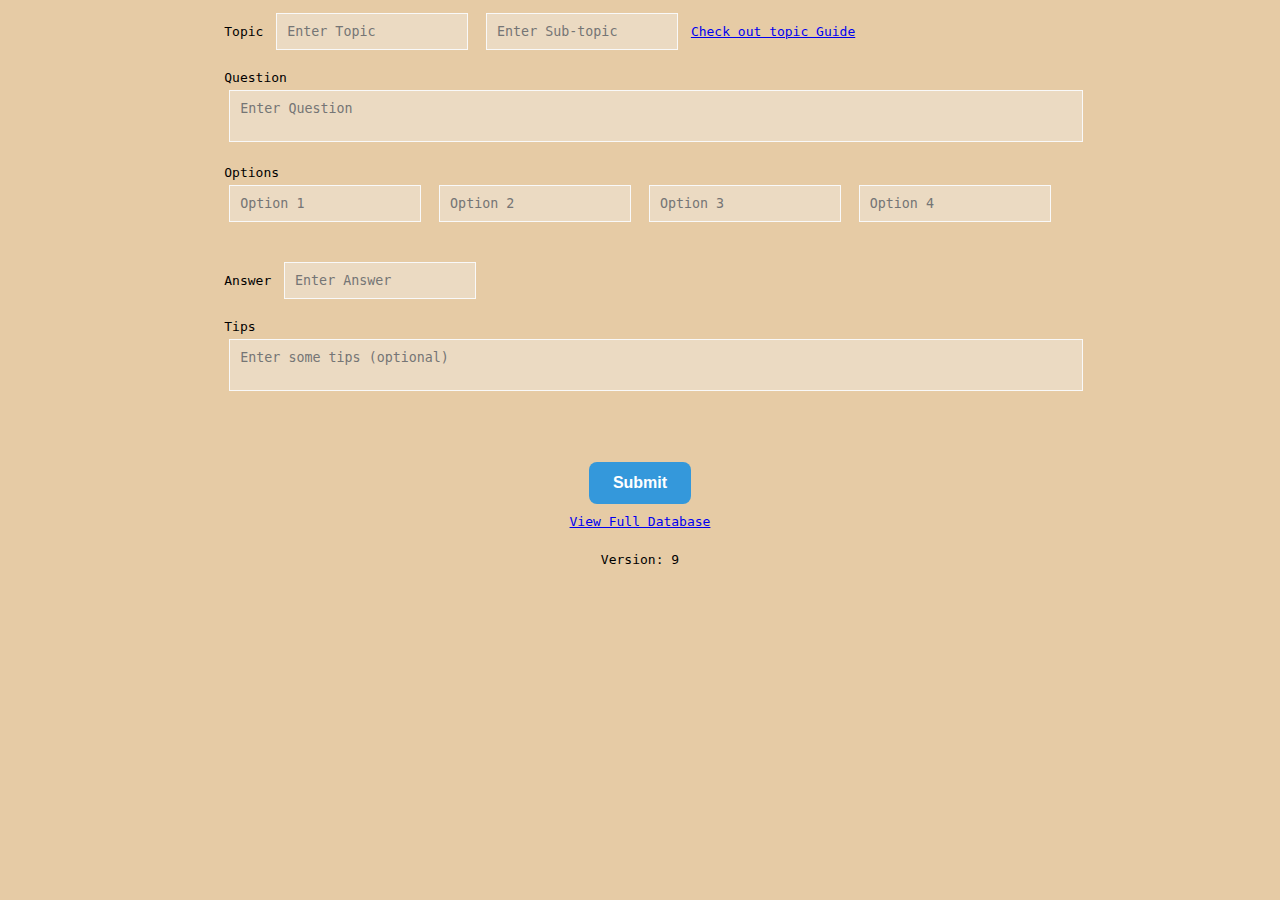
<file: index.html>
<!DOCTYPE html>
<html lang="en">
<head>
    <meta charset="UTF-8">
    <meta name="viewport" content="width=device-width, initial-scale=1.0">
    <title>Question Database</title>
    <link rel="stylesheet" href="styles.css">
</head>
<body>
    
    <div id="form-container">
    <form action="#">
        <label>Topic</label>
        <input type="text" class="option" id="topic" placeholder="Enter Topic">
        <input type="text" class="option" id="sub_topic" placeholder="Enter Sub-topic">
        <a href="guide.html">Check out topic Guide</a>
        <br><br>

        <!-- QUESTION -->
        <label>Question</label>
        <br>
        <textarea id="question" placeholder="Enter Question"></textarea>
        <br>
        <br>

        <!-- OPTIONS -->
        <div id="options">Options<br>
            <input type="text" class="option" id="option1" placeholder="Option 1" required>
            <input type="text" class="option" id="option2" placeholder="Option 2" required>
            <input type="text" class="option" id="option3" placeholder="Option 3" required>
            <input type="text" class="option" id="option4" placeholder="Option 4" required>
        </div>
        <br><br>

        <!-- CORRECT ANSWER -->
        <label>Answer</label>
        <input type="text" class="option" id="answer" placeholder="Enter Answer"><br><br>


        <!-- Tips -->
        <label>Tips</label>
        <br>
        <textarea id="tips" placeholder="Enter some tips (optional)"></textarea><br><br>
    </form>
    </div>

    <h4 id="msg"></h4>
    <button id="submit" class="btn">Submit</button>
    <a href="database.html" style="margin: 10px;" target="_blank">View Full Database</a>

    <script src="help.js"></script>
    <script src="script.js"></script>
    <script>
        document.querySelectorAll('input')
        .forEach(input => {
            input.setAttribute('autocomplete', 'off');
        });

        document.querySelectorAll('textarea')
        .forEach(tag => {
            tag.addEventListener('input', () => {
                tag.style.height = 'auto';
                tag.style.height = `${tag.scrollHeight - 20}px`;
            });
        })

        document.getElementById("submit")
        .addEventListener("click", () => {
            event.preventDefault();
            handleSubmit();
        });
    </script>
    
</body>
</html>
</file>
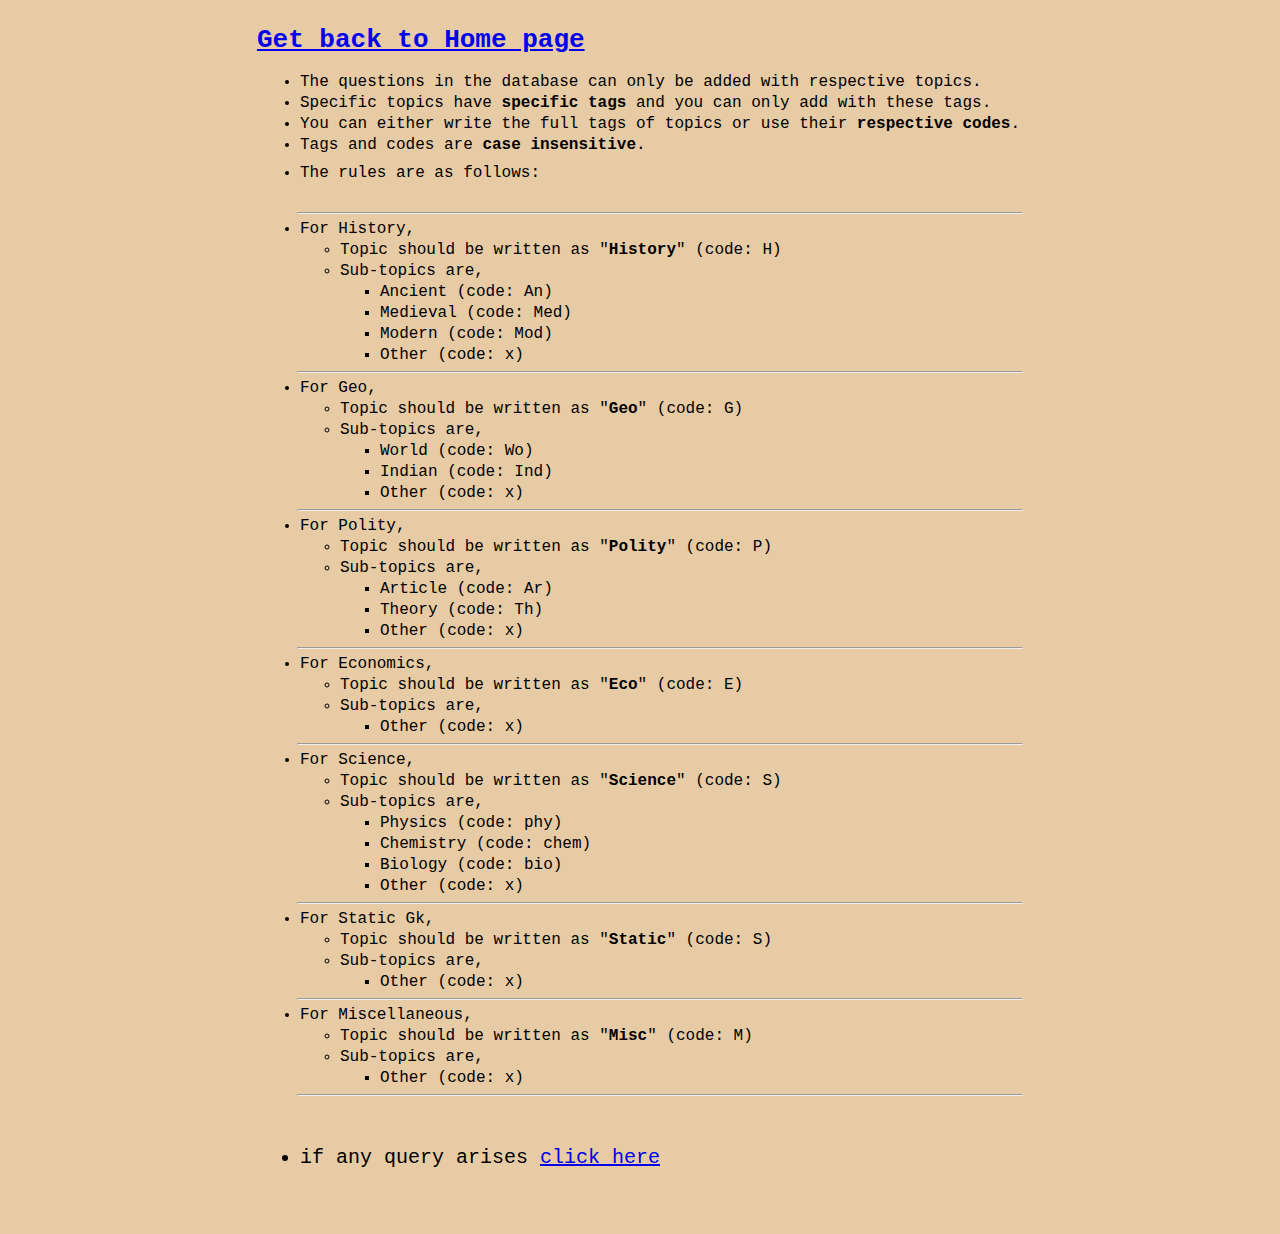
<file: guide.html>
<!DOCTYPE html>
<html lang="en">
  <head>
    <meta charset="UTF-8" />
    <meta name="viewport" content="width=device-width, initial-scale=1.0" />
    <title>Question Database</title>
    <link rel="stylesheet" href="styles.css" />
  </head>
  <body>
    <div id="form-container">
      <h1><a href="index.html">Get back to Home page</a></h1>

      <ul>
        <li>
          The questions in the database can only be added with respective
          topics.
        </li>
        <li>
          Specific topics have <b>specific tags</b> and you can only add with
          these tags.
        </li>
        <li>
          You can either write the full tags of topics or use their
          <b>respective codes</b>.
        </li>
        <li>Tags and codes are <b>case insensitive</b>.</li>
        <li style="margin-top: 10px; margin-bottom: 30px">
          The rules are as follows:
        </li>
        <hr />
        <li>For History,</li>
        <ul>
          <li>Topic should be written as "<b>History</b>" (code: H)</li>
          <li>Sub-topics are,</li>
          <ul>
            <li>Ancient (code: An)</li>
            <li>Medieval (code: Med)</li>
            <li>Modern (code: Mod)</li>
            <li>Other (code: x)</li>
          </ul>
        </ul>
        <hr />
        <li>For Geo,</li>
        <ul>
          <li>Topic should be written as "<b>Geo</b>" (code: G)</li>
          <li>Sub-topics are,</li>
          <ul>
            <li>World (code: Wo)</li>
            <li>Indian (code: Ind)</li>
            <li>Other (code: x)</li>
          </ul>
        </ul>
        <hr />
        <li>For Polity,</li>
        <ul>
          <li>Topic should be written as "<b>Polity</b>" (code: P)</li>
          <li>Sub-topics are,</li>
          <ul>
            <li>Article (code: Ar)</li>
            <li>Theory (code: Th)</li>
            <li>Other (code: x)</li>
          </ul>
        </ul>
        <hr />
        <li>For Economics,</li>
        <ul>
          <li>Topic should be written as "<b>Eco</b>" (code: E)</li>
          <li>Sub-topics are,</li>
          <ul>
            <li>Other (code: x)</li>
          </ul>
        </ul>
        <hr />
        <li>For Science,</li>
        <ul>
          <li>Topic should be written as "<b>Science</b>" (code: S)</li>
          <li>Sub-topics are,</li>
          <ul>
             <li>Physics (code: phy)</li>
            <li>Chemistry (code: chem)</li>
             <li>Biology (code: bio)</li>
            <li>Other (code: x)</li>
          </ul>
        </ul>
        <hr />
        <li>For Static Gk,</li>
        <ul>
          <li>Topic should be written as "<b>Static</b>" (code: S)</li>
          <li>Sub-topics are,</li>
          <ul>
            <li>Other (code: x)</li>
          </ul>
        </ul>
        <hr />
        <li>For Miscellaneous,</li>
        <ul>
          <li>Topic should be written as "<b>Misc</b>" (code: M)</li>
          <li>Sub-topics are,</li>
          <ul>
            <li>Other (code: x)</li>
          </ul>
        </ul>
        <hr>
        <li style="font-size: 20px; margin-top: 50px;">if any query arises <a href="rough.html">click here</a></li>
      </ul>
    </div>
  </body>
</html>
</file>
<file: styles.css>
body {
    display: flex;
    align-items: center;
    flex-direction: column;
    font-family: monospace;
    background-color: #e6cba5;
    color: #000000;
}

#question {
    width: 100%;
}

#tips {
    width: 100%;
}

.option {
    margin: 5px;
    font-family: monospace;
}

.btn {
    background-color: #3498db;
    /* Blue background */
    color: white;
    /* White text */
    padding: 12px 24px;
    /* Padding for size */
    border: none;
    /* Remove default border */
    border-radius: 8px;
    /* Rounded corners */
    font-size: 16px;
    /* Text size */
    font-weight: bold;
    /* Make the text bold */
    text-align: center;
    /* Center the text */
    cursor: pointer;
    /* Change cursor to pointer */
    transition: background-color 0.3s ease, transform 0.2s ease;
    /* Smooth transition */
}

/* Hover Effects */
.btn:hover {
    background-color: #2980b9;
    /* Darker blue when hovered */
    transform: scale(1.05);
    /* Slightly enlarge the button */
}

/* Focus Effects (When button is clicked or focused) */
.btn:focus {
    outline: none;
    /* Remove the default outline */
    box-shadow: 0 0 5px rgba(52, 152, 219, 0.6);
    /* Add a blue shadow */
}

/* Active State (When button is pressed) */
.btn:active {
    background-color: #1f6a8b;
    /* Even darker blue when clicked */
    transform: scale(1);
    /* Reset the scale when clicked */
}

#msg {
    font-size: 18px;
    color: #d00000;
}

input, textarea {
    background-color: #ebdac2;
    padding: 10px;
    margin: 5px;
    border: 1px solid #f9f9f9;
    resize: none;
}

input:focus,
textarea:focus {
    outline: none;
    /* Removes the blue outline */
    border: 1px solid black;
    /* Optional: Set a custom border on focus (e.g., light grey) */
}

li {
    margin: 3px;
    font-size: large;
}

.error {
    border: 3px solid red;
}
</file>
